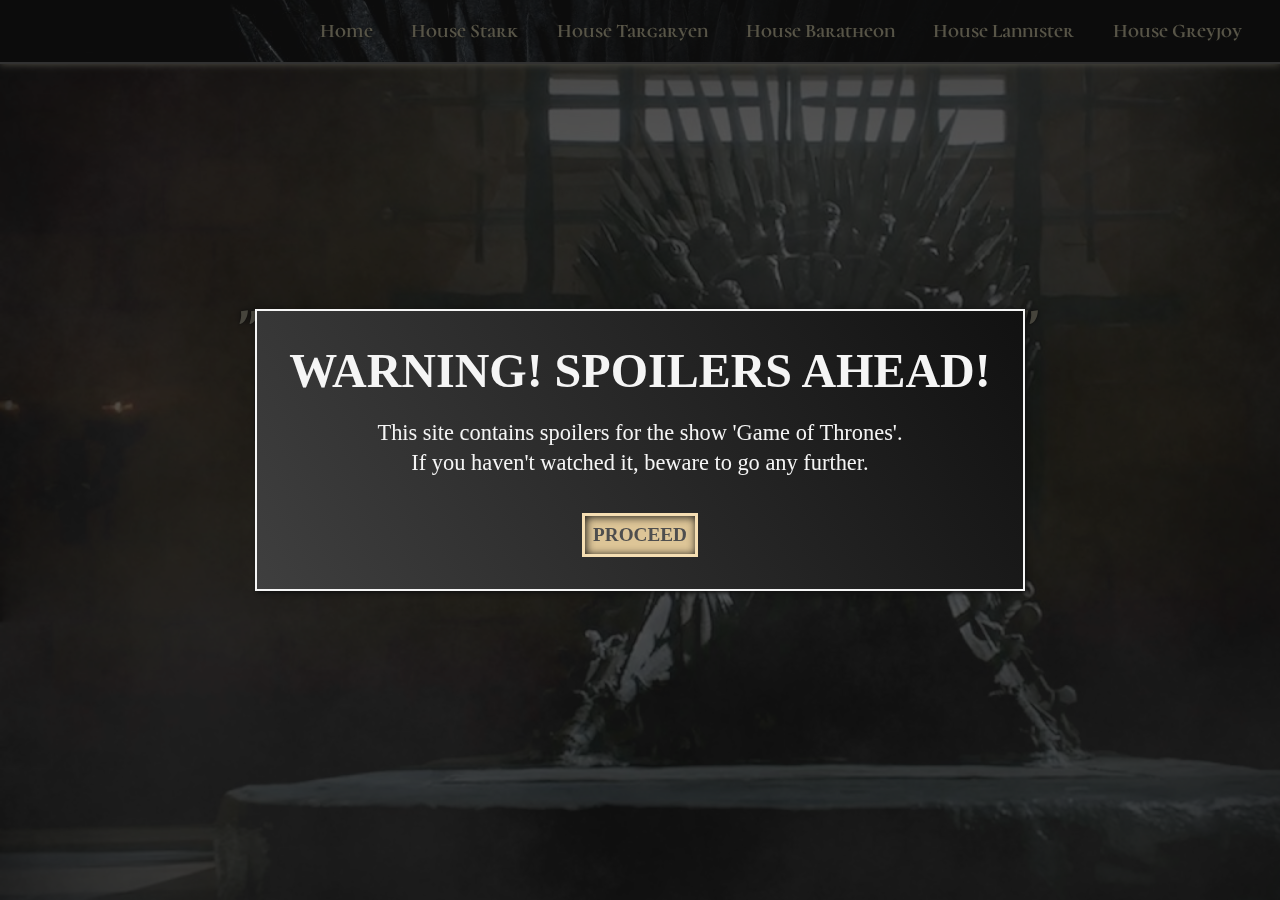
<file: index.html>
<!DOCTYPE html>
<html lang="en">
  <head>
    <meta charset="UTF-8" />
    <meta name="viewport" content="width=device-width, initial-scale=1.0" />
    <meta http-equiv="X-UA-Compatible" content="ie=edge" />
    <link rel="stylesheet" href="css/style.css" />
    <!-- <link rel="stylesheet" href="css/cursor.css"> -->
    <link rel="stylesheet" href="css/throne.css" />
    <link
      rel="shortcut icon"
      href="images/throne_favicon.png"
      type="image/x-icon"
    />
    <title>Game of Thrones</title>
  </head>
  <body>
    <header class="throneHeader base-header">
      <nav class="navigation">
        <ul>
          <li><a href="index.html">Home</a></li>
          <li><a href="stark.html" class="dropdown">House Stark</a><div class="dropdown-content"><img src="./images/banner/stark_banner.png" alt="Stark-Banner" class="banner"/></div></li>
          <li><a href="targaryan.html" class="dropdown">House Targaryen</a><div class="dropdown-content"><img src="./images/banner/targaryen_banner.png" alt="Tagaryen-Banner" class="banner"/></div></li>
          <li><a href="baratheon.html" class="dropdown">House Baratheon</a><div class="dropdown-content"><img src="./images/banner/baratheon_banner.png" alt="Baratheon-Banner" class="banner"/></div></li>
          <li><a href="lannister.html" class="dropdown">House Lannister</a><div class="dropdown-content"><img src="./images/banner/lannister_banner.png" alt="Lannister-Banner" class="banner"/></div></li>
          <li><a href="greyjoy.html" class="dropdown"> House Greyjoy</a><div class="dropdown-content"><img src="./images/banner/greyjoy_banner.png" alt="Greyjoy-Banner" class="banner"/></div></li>
        </ul>
      </nav>
    </header>
    <main class="throne">
      <div class="headlines">
        <h1 class="throne__headline">"VALAR MORGHULIS"</h1>
        <h2 class="throne__subheadline">A Game of Thrones fan page - showcasing the great houses</h2>
      </div>
      <div class="wrapper">
        <div class="overlay"></div>
      </div>
    </main>
    <div class="modal">

        <div class="modal__popup">        
          <h3>Warning! Spoilers ahead!</h3>

          <p>
            This site contains spoilers for the show 'Game of Thrones'. <br>
            If you haven't watched it, beware to go any further.
          </p>

          <button>proceed</button>
      
      </div>

    </div>
    <script src="./js/popup.js"></script>
  </body>
</html>
</file>
<file: css/style.css>
@import url("https://fonts.googleapis.com/css?family=Cormorant+Unicase");
@import url("https://fonts.googleapis.com/css?family=Cinzel");
* {
  margin: 0;
  padding: 0;
  box-sizing: border-box;
}

.base-header {
  position: fixed;
  width: 100%;
  height: 4rem;
  border-bottom: 2px solid gray;
  box-shadow: 0 0 8px #ebe5c6;
  z-index: 1;
}

body {
  background-size: cover;
  background-position: center center;
  background-attachment: fixed;
  background-repeat: no-repeat;
  background-color: #111;
}

body::-webkit-scrollbar {
  width: 6px;
}

body::-webkit-scrollbar-track {
  background-color: rgba(17, 17, 17, 0.5882352941);
}

body::-webkit-scrollbar-thumb {
  background-image: linear-gradient(lightgrey, dimgrey);
}

nav {
  font-family: "Cormorant Unicase", serif;
  padding: 1.2rem;
  background-image: linear-gradient(to left, rgb(0, 0, 0), rgba(0, 0, 0, 0.95), rgba(0, 0, 0, 0.75), transparent);
  float: right;
}
nav ul li {
  list-style: none;
  color: #fdf4c7;
  transition: 3s;
}
nav a {
  text-decoration: none;
  font-size: 1.2rem;
  font-weight: bold;
  text-shadow: 1px 1px 2px #111;
  padding: 1em;
  transition-duration: 3s;
  color: #fdf4c7;
}/*# sourceMappingURL=style.css.map */
</file>
<file: css/throne.css>
@import url("https://fonts.googleapis.com/css?family=Cormorant+Unicase");
@import url("https://fonts.googleapis.com/css?family=Cinzel");
* {
  margin: 0;
  padding: 0;
  box-sizing: border-box;
}

.base-header {
  position: fixed;
  width: 100%;
  height: 4rem;
  border-bottom: 2px solid gray;
  box-shadow: 0 0 8px #ebe5c6;
  z-index: 1;
}

body {
  background-size: cover;
  background-position: center center;
  background-attachment: fixed;
  background-repeat: no-repeat;
  background-color: #111;
}

body::-webkit-scrollbar {
  width: 6px;
}

body::-webkit-scrollbar-track {
  background-color: rgba(17, 17, 17, 0.5882352941);
}

body::-webkit-scrollbar-thumb {
  background-image: linear-gradient(lightgrey, dimgrey);
}

nav {
  font-family: "Cormorant Unicase", serif;
  padding: 1.2rem;
  background-image: linear-gradient(to left, rgb(0, 0, 0), rgba(0, 0, 0, 0.95), rgba(0, 0, 0, 0.75), transparent);
  float: right;
}
nav ul li {
  list-style: none;
  color: #fdf4c7;
  transition: 3s;
}
nav a {
  text-decoration: none;
  font-size: 1.2rem;
  font-weight: bold;
  text-shadow: 1px 1px 2px #111;
  padding: 1em;
  transition-duration: 3s;
  color: #fdf4c7;
}

body, html {
  height: 100%;
}

.throneHeader {
  position: fixed;
  width: 100%;
  height: 4rem;
  border-bottom: 2px solid gray;
  box-shadow: 0 0 8px #ebe5c6;
  z-index: 1;
  background-image: url(../images/nav/throne.jpeg);
  background-position: center;
  background-size: cover;
}
.throneHeader li:hover {
  text-decoration: underline;
  transition-delay: 0.3s;
}
.throneHeader ul {
  display: flex;
  flex-flow: row nowrap;
  justify-content: space-evenly;
  align-items: center;
}
.throneHeader .dropdown-content {
  position: absolute;
  top: 2.5rem;
  z-index: 1;
}
.throneHeader .dropdown-content .banner {
  height: 0;
  width: 80px;
  position: relative;
  left: 1.5rem;
  transition: all 0.5s;
}
.throneHeader li:hover .dropdown-content .banner {
  height: 100px;
}

.throne {
  background-image: url(../images/main/ironthrone.jpg);
  background-size: cover;
  height: 100vh;
  background-repeat: no-repeat;
  box-shadow: 0 0 180px black inset;
  overflow: hidden;
  position: relative;
}
.throne .wrapper {
  overflow: hidden;
  margin: -200px 0;
}
.throne .wrapper .overlay {
  background: url("../images/backgrounds/fog_tile.png");
  background-repeat: repeat;
  background-size: cover;
  height: 150vh;
  animation: slideFog 60s ease-in-out infinite;
}
.throne .headlines {
  margin: auto;
  transform: translateY(200%);
  display: flex;
  flex-flow: column nowrap;
  align-items: center;
  justify-content: center;
}
.throne__headline {
  color: #fdf4c7;
  font-size: 4rem;
  text-align: center;
  font-family: "Cinzel", sans-serif;
  padding: 1em;
  word-spacing: 0.8em;
  padding: 0;
  color: #c2bca0;
  text-align: center;
  text-shadow: 0 0 2px black, 0 0 8px black, 0 0 64px black;
  letter-spacing: 3px;
}
.throne__subheadline {
  color: #fdf4c7;
  font-size: 4rem;
  text-align: center;
  font-family: "Cinzel", sans-serif;
  padding: 1em;
  word-spacing: 0.8em;
  font-size: 18px;
  background-color: rgba(17, 17, 17, 0.5);
}

.modal {
  position: fixed;
  top: 0;
  left: 0;
  width: 100%;
  height: 100%;
  background-color: rgba(17, 17, 17, 0.7);
  z-index: 999;
  display: flex;
  align-items: center;
  justify-content: center;
}
.modal__popup {
  margin: auto;
  display: flex;
  flex-flow: column nowrap;
  align-items: center;
  justify-content: center;
  animation: moveUp 2s linear;
  background-image: linear-gradient(-120deg, #111, #3f3f3f);
  box-shadow: 2px 2px 4px #111;
  border: 2px solid whitesmoke;
  padding: 1rem;
}
.modal h3 {
  font-size: 3rem;
  text-transform: uppercase;
  color: whitesmoke;
  padding: 1rem;
}
.modal p {
  color: whitesmoke;
  text-align: center;
  font-size: 1.4rem;
  padding: 0.25rem;
  line-height: 130%;
}
.modal button {
  margin: 1rem;
  margin-top: 2rem;
  padding: 0.5rem;
  text-align: center;
  text-transform: uppercase;
  font-size: 1.2rem;
  font-family: serif;
  font-weight: 600;
  border: 3px solid wheat;
  background-color: rgb(221, 197, 151);
  color: rgb(78, 78, 78);
  box-shadow: inset 1px 1px 8px #111;
  cursor: pointer;
  transition: all 0.3s ease;
}
.modal button:hover, .modal button:focus {
  color: #111;
  scale: 1.1;
}

@keyframes slideFog {
  0% {
    background-position: 0, 0;
  }
  50% {
    background-position: -512px, 0;
  }
  100% {
    background-position: 0, 0;
  }
}
@keyframes moveUp {
  from {
    transform: translateY(300%);
  }
  to {
    transform: translateY(0);
  }
}/*# sourceMappingURL=throne.css.map */
</file>
